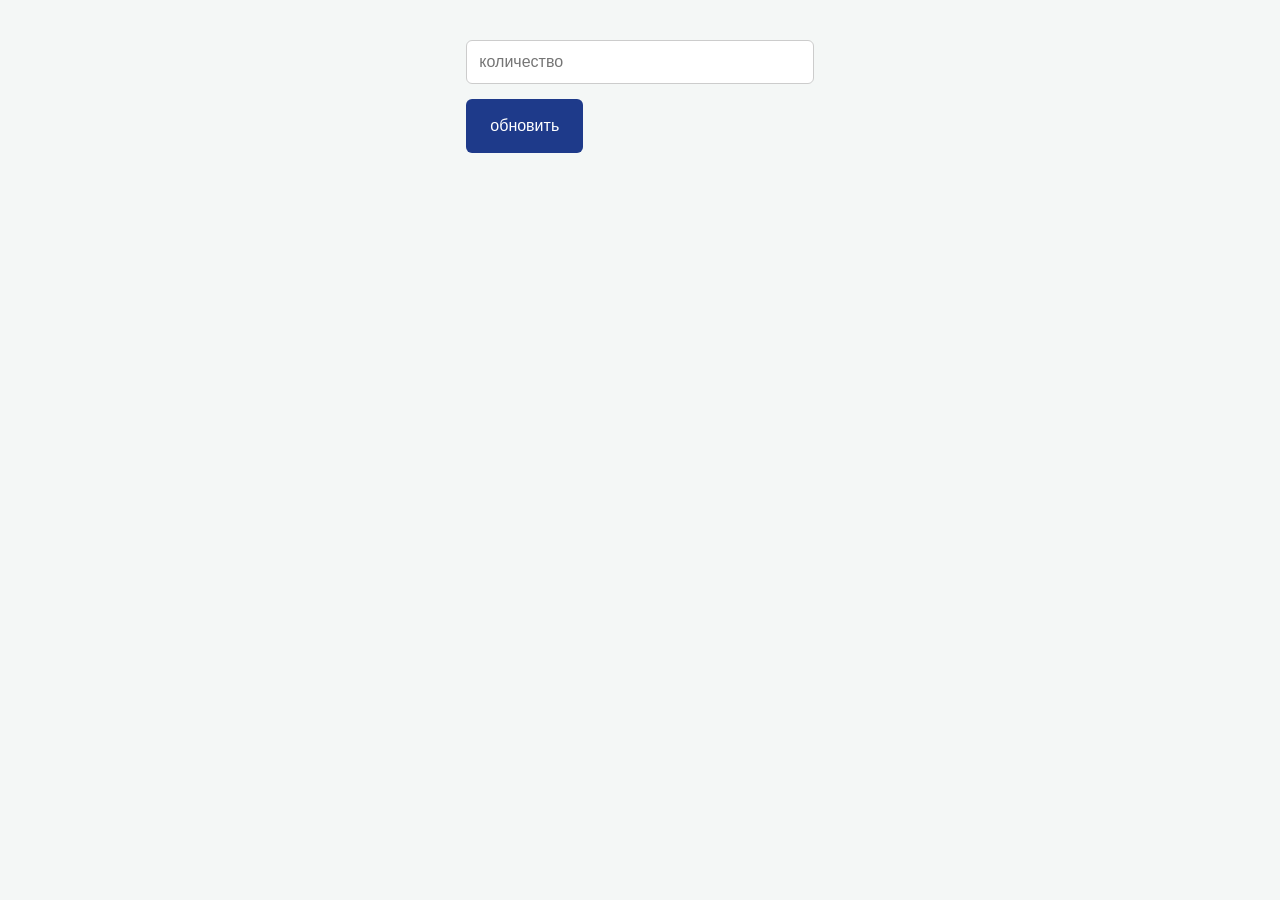
<file: templates/try_update.html>
<!DOCTYPE html>
<html lang="en">
<head>
    <meta charset="UTF-8">
    <title>введите количество</title>
    <link rel="stylesheet" href="/static/style.CSS">
</head>
<body>
    <form action="/edit/{{ order }}" method="post">
        <input type="text" name="amount" placeholder="количество" required>
        <button type="submit">обновить</button>
    </form>
</body>
</html>
</file>
<file: static/style.CSS>
body {
    background-color: #F4F7F6;
    font-family: 'Segoe UI', Tahoma, Geneva, Verdana, sans-serif;
    display: flex;
    justify-content: center;
    /* align-items: center; <-- ЛУЧШЕ УБРАТЬ, чтобы контент шел сверху вниз */
    min-height: 100vh; /* <-- ГЛАВНОЕ ИЗМЕНЕНИЕ */
    margin: 0;
    padding: 40px 20px; /* Отступы от краев экрана */
    box-sizing: border-box;
}

/* Строка для неоплаченных заказов */
.unpaid {
    background-color: #ffe6e6; /* Светло-красный фон */
    color: #cc0000;            /* Темно-красный текст */
}

/* Строка для оплаченных заказов */
.paid {
    background-color: #e6ffe6; /* Светло-зеленый фон */
    color: #006600;            /* Темно-зеленый текст */
}

/* Чтобы при наведении цвет не пропадал (если у вас есть hover) */
.unpaid:hover {
    background-color: #ffcccc;
}

.service {
    align-items: stretch;
    margin-bottom: 10px
    display: flex;
    flex-direction: column; /* Элементы идут друг под другом */
    align-items: center;    /* Центрируем всё по горизонтали */
    gap: 0px;              /* Расстояние между карточкой и "тест" */
    width: 100%;
    max-width: 800px;       /* Ограничиваем ширину, чтобы не растягивалось */
    animation: slideUp 0.8s ease-out forwards;
}

.services {
    background-color: #FFFFFF;
    padding: 40px;
    border-radius: 25px; /* Закругленные углы */
    box-shadow: 0 10px 30px rgba(0, 0, 0, 0.05);
    text-align: center;
    animation: slideUp 0.8s ease-out forwards;
    gap: 20px;              /* Расстояние между карточкой и "тест" */
    display: flex;
    flex-direction: row;
    animation: slideUp 0.8s ease-out forwards;
}

.service-becouse-me {
    border-radius: 25px; /* Закругленные углы */
    background-color: #1E3A8A;
    display: flex;
    flex-direction: column; /* Элементы идут друг под другом */
    align-items: center;    /* Центрируем всё по горизонтали */
    gap: 0px;              /* Расстояние между карточкой и "тест" */
    width: 100%;
    max-width: 800px;       /* Ограничиваем ширину, чтобы не растягивалось */
    animation: slideUp 0.8s ease-out forwards;
}

.services-becouse-me {
    background-color: #1E3A8A;
    padding: 40px;
    border-radius: 25px; /* Закругленные углы */
    box-shadow: 0 10px 30px rgba(0, 0, 0, 0.05);
    text-align: center;
    animation: slideUp 0.8s ease-out forwards;
    gap: 20px;              /* Расстояние между карточкой и "тест" */
    display: flex;
    flex-direction: row;
    animation: slideUp 0.8s ease-out forwards;
}

.header {
    background-color: #FFFFFF;
    padding: 30px;
    border-radius: 25px; /* Закругленные углы */
    box-shadow: 0 10px 30px rgba(0, 0, 0, 0.05);
    text-align: center;
    animation: slideUp 0.8s ease-out forwards;
    gap: 350px;              /* Расстояние между карточкой и "тест" */
    display: flex;
    flex-direction: row;
    animation: slideUp 0.8s ease-out forwards;
}

.main-container {
    display: flex;
    flex-direction: column; /* Элементы идут друг под другом */
    align-items: center;    /* Центрируем всё по горизонтали */
    gap: 60px;              /* Расстояние между карточкой и "тест" */
    width: 100%;
    max-width: 800px;       /* Ограничиваем ширину, чтобы не растягивалось */
}

* Стили для таблицы */
.price-table {
    width: 100%; /* Таблица растягивается на всю ширину карточки */
    border-collapse: collapse; /* Убираем двойные рамки между ячейками */
    margin-top: 20px;
    font-size: 16px;
    text-align: left;
}

/* Стили для шапки таблицы */
.price-table th {
    background-color: #F3F4F6; /* Синий фон, как у кнопок */
    color: #374151;              /* Белый текст */
    padding: 12px 15px;        /* Отступы внутри ячеек */
    font-weight: bold;
}

/* Стили для обычных ячеек */
.price-table td {
    padding: 12px 15px;
    border-bottom: 1px solid #eee; /* Светлая линия между строками */
    color: #333;
}

/* Эффект при наведении на строку (чтобы было удобно читать) */
.price-table tbody tr:hover {
    background-color: #f9f9f9; /* Легкий серый фон */
}

/* Закругляем углы у верхних ячеек шапки */
.price-table th:first-child {
    border-top-left-radius: 8px;
}
.price-table th:last-child {
    border-top-right-radius: 8px;
}

.card {
    background-color: #FFFFFF;
    padding: 40px;
    border-radius: 25px; /* Закругленные углы */
    box-shadow: 0 10px 30px rgba(0, 0, 0, 0.05);
    text-align: center;
    animation: slideUp 0.8s ease-out forwards;
}

.unbord {
    background-color: #FFFFFF;
    padding: 20px;
    border-radius: 12px;
    box-shadow: 0 10px 30px rgba(0, 0, 0, 0.05);
    text-align: center;
    margin-top: 20px; /* Отступ от верхней карточки */
    width: 100%;
    max-width: 800px; /* Чтобы не был слишком широким */
    animation: slideUp 0.8s ease-out forwards;
}

h1 {
    font-weight: 700;
    color: #333;
    margin-top: 0;
    animation: slideUp 0.8s ease-out forwards;
}

h-poch {
    font-size: 24px;
    font-weight: 700;
    color: white;
    margin-top: 0;
}

h4 {
    font-weight: 700;
    color: white;
    margin-top: 0;
}

.h7 {
    font-size: 50px;      /* Было 20px, стало 36px (увеличили) */
    font-weight: 500;     /* Толщина шрифта (можно поставить bold или 700) */
    color: black;         /* Цвет текста */
    margin-top: 0;        /* Отступ сверху */
    line-height: 1.2;     /* Межстрочный интервал (чтобы текст не слипался) */
}

.h8 {
    font-size: 36px;      /* Было 20px, стало 36px (увеличили) */
    font-weight: 500;     /* Толщина шрифта (можно поставить bold или 700) */
    color: black;         /* Цвет текста */
    margin-top: 0;        /* Отступ сверху */
    line-height: 1.2;     /* Межстрочный интервал (чтобы текст не слипался) */
}

h6 {
    font-size: 20px;
    font-weight: 200;
    color: white;
    margin-top: 0;
    weight=5;
}

h3 {
    font-weight: 200;
    color: #333;
    margin-top: 0;
    weight=5;
}

h2 {
    color: #333;
    margin-top: 0;
    weight=15;
}

.button-del:hover {
    background-color: #DC2626;
    color: white;
}

.button-del {
    background-color: red;
    color: black; /* <--- ТЕКСТ ДОЛЖЕН БЫТЬ БЕЛЫМ (или черным) */
    border: none;
    padding: 18px 24px;
    border-radius: 6px;
    font-size: 16px;
    cursor: pointer;
    transition: background-color 0.3s;
}

.button-v:hover {
    background-color: black;
    color: white;
}

.button-v {
    background-color: green;
    color: black; /* <--- ТЕКСТ ДОЛЖЕН БЫТЬ БЕЛЫМ (или черным) */
    border: none;
    padding: 18px 24px;
    border-radius: 6px;
    font-size: 16px;
    cursor: pointer;
    transition: background-color 0.3s;
}

button {
    background-color: #1E3A8A;
    color: white;
    border: none;
    padding: 18px 24px;
    border-radius: 6px;
    font-size: 16px;
    cursor: pointer;
    transition: background-color 0.3s;
}

/* Добавим эффект при наведении */
.button2:hover {
    background-color: #1E3A8A;
    color: white;
}

.button2 {
    box-shadow: 3px 2px 4px rgba(61, 105, 16, 0.5);
    border: 2px solid #1E3A8A;     /* Добавляем синюю рамку */
    background-color: white;
    color: black;
    padding: 10px 200px;
    border-radius: 6px;
    font-size: 20px;
    cursor: pointer;
    transition: background-color 0.3s;
}

button1 {
    background-color: transparent; /* Делаем фон прозрачным */
    color: #1E3A8A;                /* Меняем цвет текста на цвет бывшего фона (темно-синий) */
    border: 2px solid #1E3A8A;     /* Добавляем синюю рамку */
    padding: 10px 24px;
    border-radius: 6px;
    font-size: 16px;
    cursor: pointer;
    transition: background-color 0.3s, color 0.3s; /* Плавный переход для фона и текста */
}

/* Чтобы при наведении кнопка заливалась цветом (эффект инверсии) */
button1:hover {
    background-color: #1E3A8A;
    color: white;
}

button:hover {
    background-color: #0056b3; /* Цвет при наведении */
}

input {
    width: 100%;
    padding: 12px; /* Отступы внутри поля */
    margin-bottom: 15px; /* <--- ВАЖНО: отступ снизу от каждого поля */
    border: 1px solid #ccc;
    border-radius: 6px;
    box-sizing: border-box; /* Чтобы padding не ломал ширину */
    font-size: 16px;
}

/* Стили для ссылок */
.link {
    display: inline-block;
    margin-top: 15px;
    color: #007bff;
    text-decoration: none;
    font-weight: bold;
}

select {
    width: 100%;
    padding: 12px;
    margin-bottom: 15px;
    border: 1px solid #ccc;
    border-radius: 6px;
    font-size: 16px;
    background-color: white;
    cursor: pointer;
    box-sizing: border-box;
    appearance: none; /* Убирает стандартную стрелку браузера (опционально) */
}

select:focus {
    outline: none;
    border-color: #1E3A8A; /* Синяя рамка при клике */
}

.link:hover {
    text-decoration: underline;
}

/* Создаем анимацию (набор кадров) */
@keyframes slideUp {
    from {
        opacity: 0; /* Начинаем с полной прозрачности */
        transform: translateY(30px); /* Смещаем карточку вниз на 30px */
    }
    to {
        opacity: 1; /* Заканчиваем полной непрозрачностью */
        transform: translateY(0); /* Возвращаем на место */
    }
}
</file>
